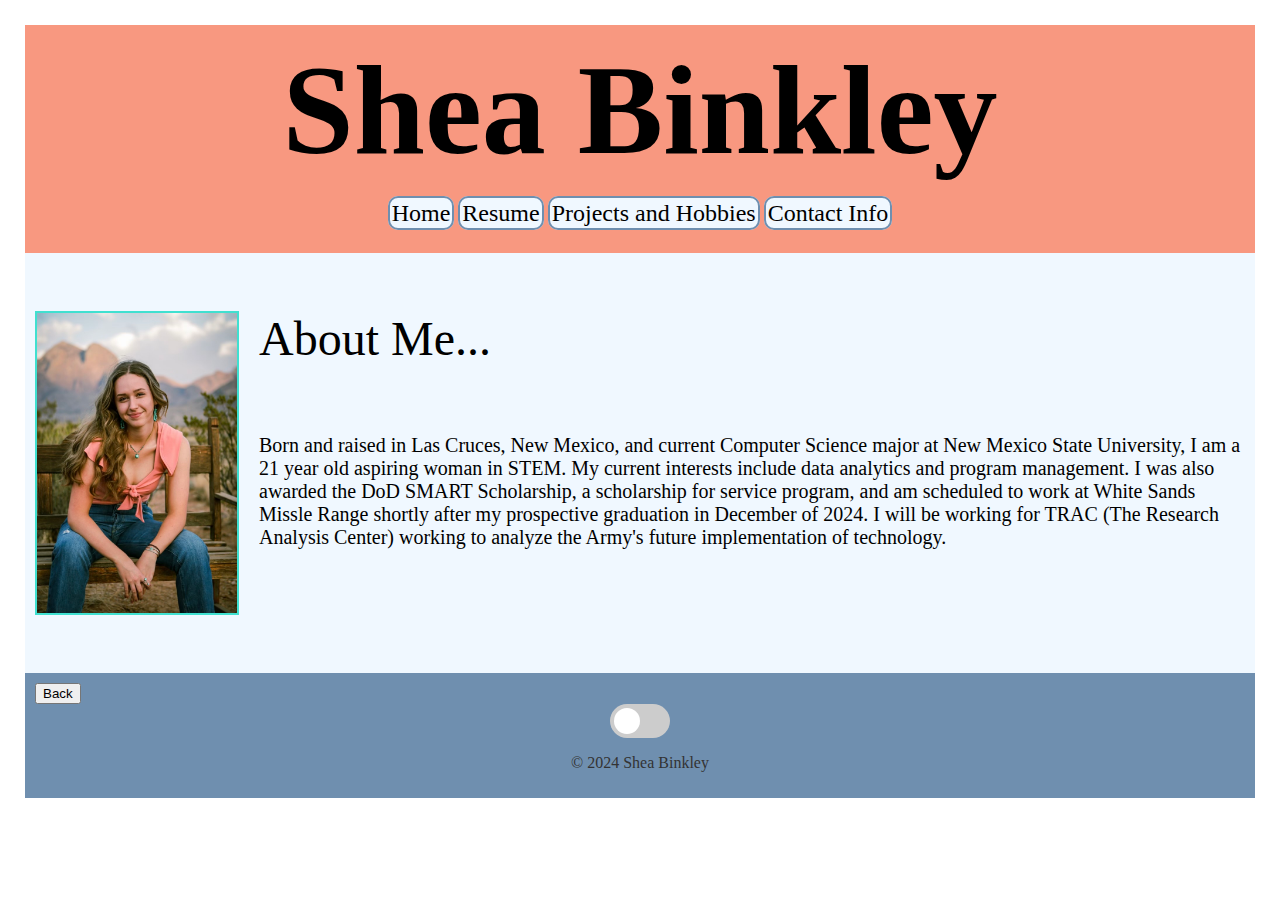
<file: index.html>
<!-- index.html -->
<!DOCTYPE html>
<html lang="en">
<head>
    <meta charset="UTF-8">
    <meta name="viewport" content="width=device-width, initial-scale=1.0">
    <title>Shea Binkley - Personal Website</title>
    <link rel="stylesheet" href="styles.css">
</head>


<body class="home">
    <header>
        <!-- Name -->
        <h1 style="font-size:10vw">Shea Binkley</h1>
        <nav>
            <ul>
                <!-- Tab links -->
                <div class="tab">
                    <li><a href="index.html">Home</a></li>
                    <li><a href="resume.html">Resume</a></li>
                    <li><a href="proj_hobs.html">Projects and Hobbies</a></li>
                    <li><a href="contact.html">Contact Info</a></li>
                </div>
            </ul>
        </nav>
    </header>
    <main>
        <!-- Bio and Image -->
        <section class="landing">
            
            <img src="files_images/bio.jpg" alt="My Picture">
            <div class="bio-header">
                <p>About Me...</p>
            </div>
            <div class="bio">
                <p> Born and raised in Las Cruces, New Mexico, and current Computer Science major at New Mexico State University, I am a 21 year old aspiring woman in STEM. 
                    My current interests include data analytics and program management. 
                    I was also awarded the DoD SMART Scholarship, a scholarship for service program, and am scheduled to work at White Sands Missle Range shortly after my prospective 
                    graduation in December of 2024. I will be working for TRAC (The Research Analysis Center) working to analyze the Army's future implementation of technology. 
                </p>
            </div>
        </section>
    </main>
    <footer>
        <!--back button--> 
        <form style="text-align: left;">
            <input type="button" value="Back" onclick="goBack()">
        </form>
        <script>
            function goBack(){
                window.history.back();
            }
        </script>


        <!-- Dark/Light mode button -->
        <label class="switch">
            <input type="checkbox">
            <span class="slider round"></span>
        </label>
        

        <!-- Copyright -->
        <p>&copy; 2024 Shea Binkley</p>
    </footer>
    <script src="script.js"></script>

</body>
</html>
</file>
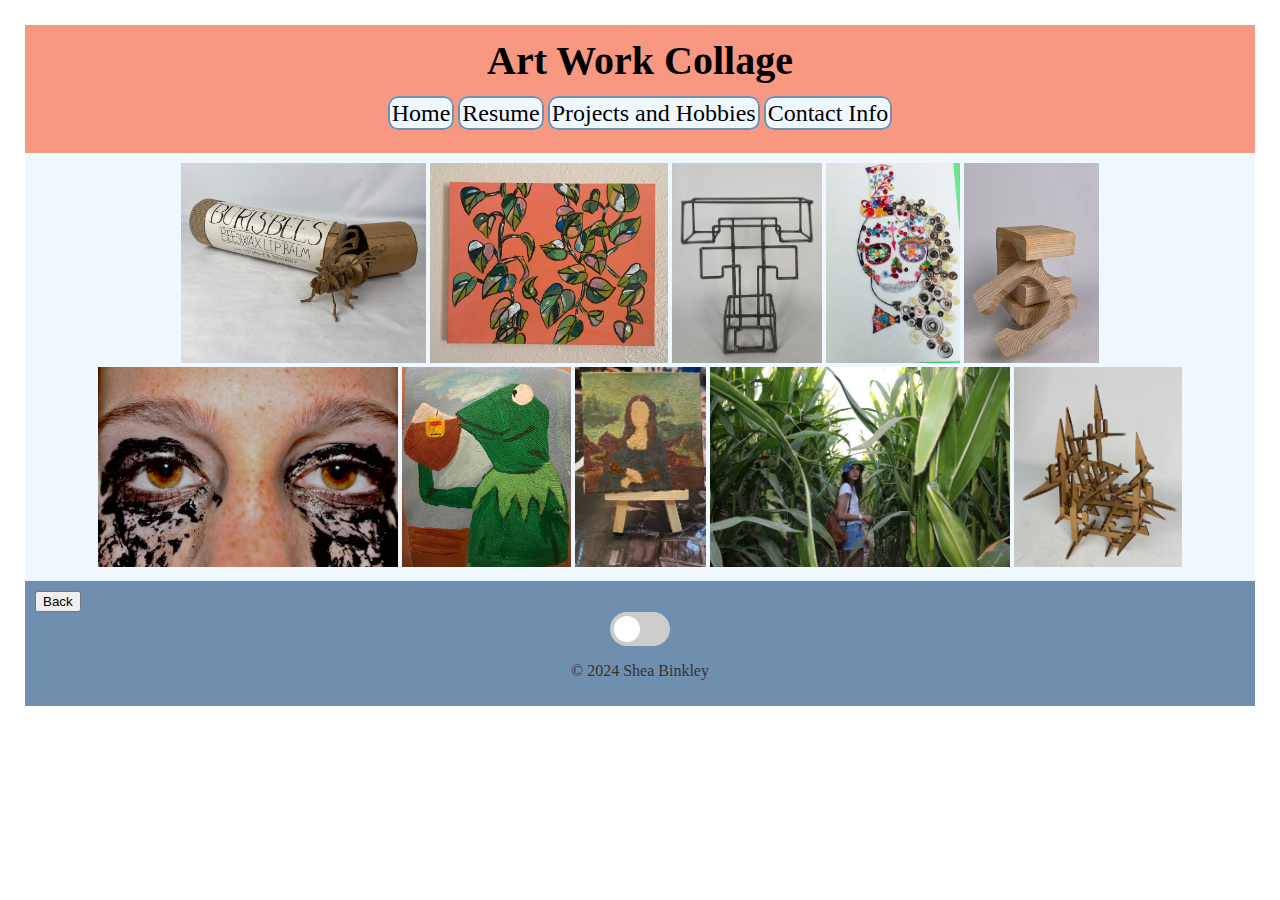
<file: art.html>
<!DOCTYPE html>
<html lang="en">
<head>
    <meta charset="UTF-8">
    <meta name="viewport" content="width=device-width, initial-scale=1.0">
    <title>Art Hobby - Shea Binkley</title>
    <link rel="stylesheet" href="styles.css">
</head>
    <body class="art"> 
        <header>
            <h1 style="font-size: 250%;">Art Work Collage</h1>
            <nav>
                <ul>
                    <!-- Tab links -->
                    <div class="tab">
                        <li><a href="index.html">Home</a></li>
                        <li><a href="resume.html">Resume</a></li>
                        <li><a href="proj_hobs.html">Projects and Hobbies</a></li>
                        <li><a href="contact.html">Contact Info</a></li>
                    </div>
                </ul>
            </nav>
            
        </header>
        <main>
            <div class="images" style="text-align: center;">
                <img src="files_images/art/cardboard.jpg" style="height: 200px;">
                <img src="files_images/art/painting.jpg" style="height: 200px;">
                <img src="files_images/art/welding.jpg" style="height: 200px;">
                <img src="files_images/art/quill.jpg" style="height: 200px;">
                <img src="files_images/art/wood.jpg" style="height: 200px;">
                <img src="files_images/art/eyes.jpg" style="height: 200px;">
                <img src="files_images/art/kermit.jpg" style="height: 200px;">
                <img src="files_images/art/mona.jpg" style="height: 200px;">
                <img src="files_images/art/corn.JPG" style="height: 200px;">
                <img src="files_images/art/cactus.jpg" style="height: 200px;">
            </div>
        </main>
    
        <footer>
            <!--back button--> 
            <form style="text-align: left;">
                <input type="button" value="Back" onclick="goBack()">
            </form>
            <script>
                function goBack(){
                    window.history.back();
                }
            </script>
            
            <!-- Dark/Light mode button -->
            <label class="switch">
                <input type="checkbox">
                <span class="slider round"></span>
            </label>
            <!-- Copyright -->
        <p>&copy; 2024 Shea Binkley</p>
        </footer>
    <script src="script.js"></script>
    </body>
</html>
</file>
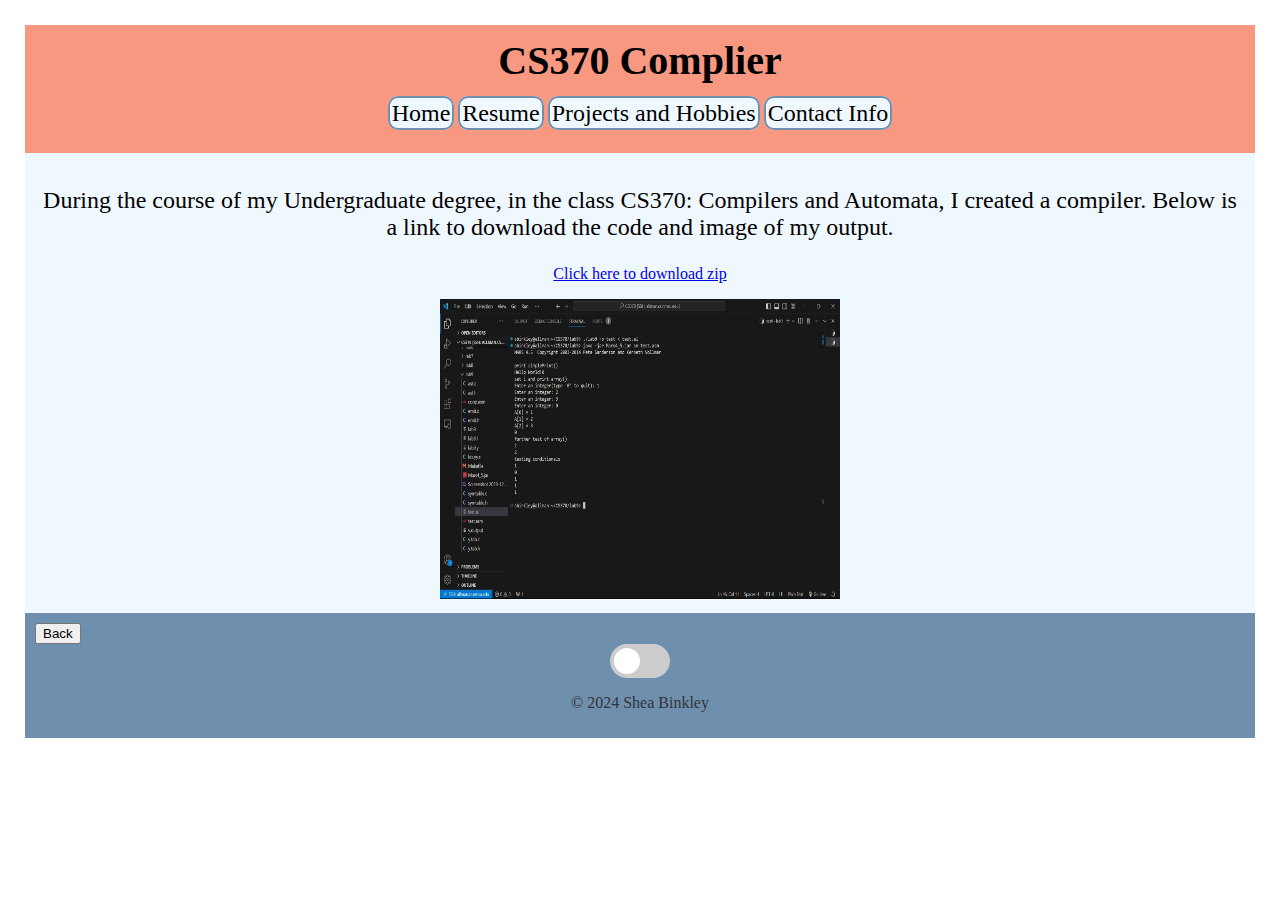
<file: compiler.html>
<!DOCTYPE html>
<html lang="en">
<head>
    <meta charset="UTF-8">
    <meta name="viewport" content="width=device-width, initial-scale=1.0">
    <title>Compiler Project - Shea Binkley</title>
    <link rel="stylesheet" href="styles.css">
</head>
    <body class="compiler"> 
        <header>
            <h1 style="font-size: 250%;">CS370 Complier</h1>
            <nav>
                <ul>
                    <!-- Tab links -->
                    <div class="tab">
                        <li><a href="index.html">Home</a></li>
                        <li><a href="resume.html">Resume</a></li>
                        <li><a href="proj_hobs.html">Projects and Hobbies</a></li>
                        <li><a href="contact.html">Contact Info</a></li>
                    </div>
                </ul>
            </nav>
            
        </header>
        <main style="text-align: center;">
            <p style="font-size: 150%;">During the course of my Undergraduate degree, in the class CS370: Compilers and Automata, I created a compiler. Below is a link to download the code and image of my output.</p>
            <a href="files_images/lab9.zip">Click here to download zip</a>
            <p></p>
            <img src="files_images/lab9output.jpg" style="height: 300px; text-align: center; width: 400px;">
            
        </main>
    
        <footer>
            <!--back button--> 
            <form style="text-align: left;">
                <input type="button" value="Back" onclick="goBack()">
            </form>
            <script>
                function goBack(){
                    window.history.back();
                }
            </script>
            
            <!-- Dark/Light mode button -->
            <label class="switch">
                <input type="checkbox">
                <span class="slider round"></span>
            </label>
            <!-- Copyright -->
        <p>&copy; 2024 Shea Binkley</p>
        </footer>
    <script src="script.js"></script>
    </body>
</html>
</file>
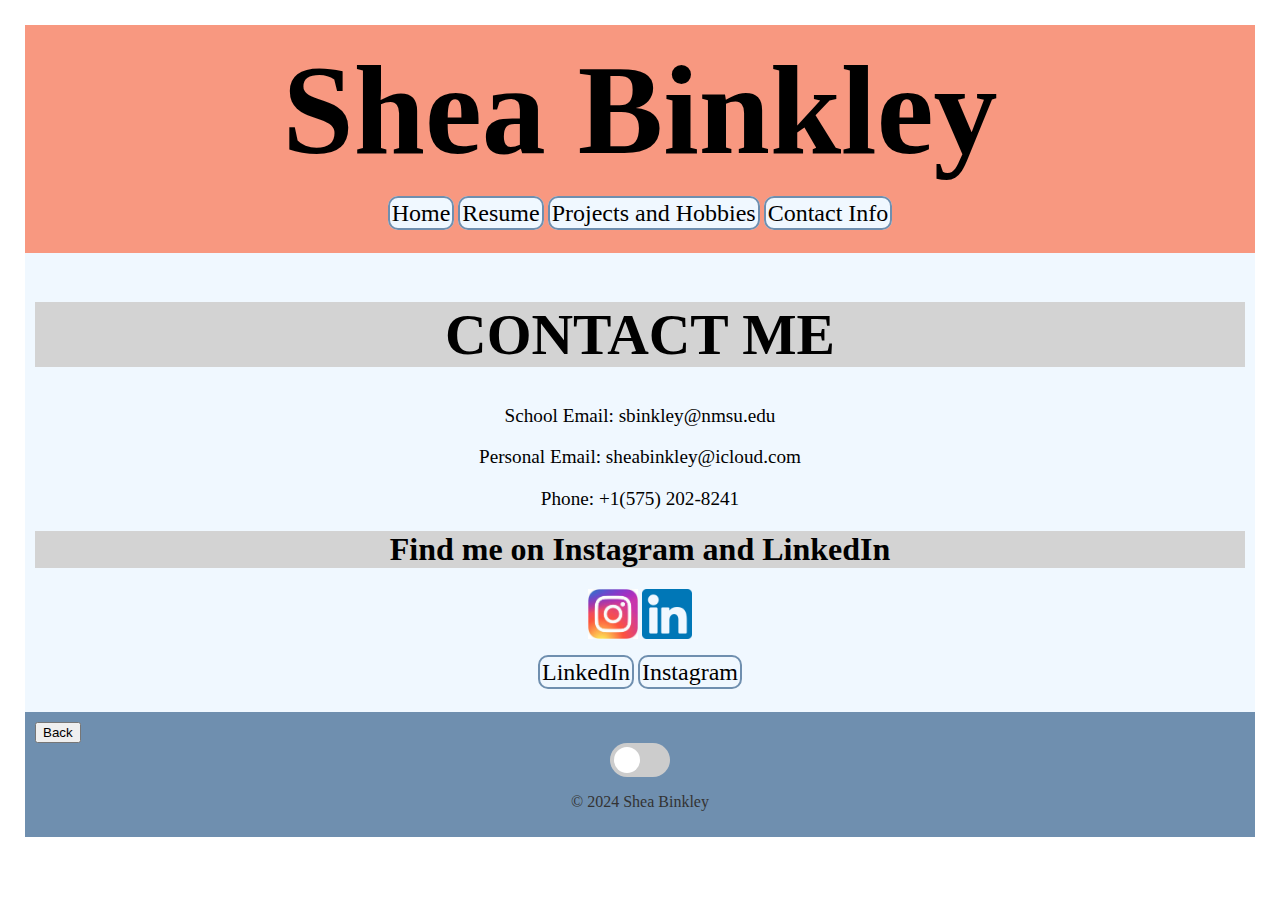
<file: contact.html>
<!-- contact.html -->
<!DOCTYPE html>
<html lang="en">
<head>
    <meta charset="UTF-8">
    <meta name="viewport" content="width=device-width, initial-scale=1.0">
    <title>Contact - Shea Binkley</title>
    <link rel="stylesheet" href="styles.css">
</head>
<body>
    <header>
        <h1 style="font-size:10vw">Shea Binkley</h1>
        <nav>
            <ul>
                <!-- Tab links -->
                <div class="tab">
                    <li><a href="index.html">Home</a></li>
                    <li><a href="resume.html">Resume</a></li>
                    <li><a href="proj_hobs.html">Projects and Hobbies</a></li>
                    <li><a href="contact.html">Contact Info</a></li>
                </div>
            </ul>
        </nav>
    </header>
    <main>
        <section class="contact">
            <h1 style="background-color: lightgray; font-size: 300%;">CONTACT ME</h1>
            <p>School Email: sbinkley@nmsu.edu</p>
            <p>Personal Email: sheabinkley@icloud.com</p>
            <p>Phone: +1(575) 202-8241</p>
        </section>
        <section style="text-align: center;">
            <h1 style="background-color: lightgray;">Find me on Instagram and LinkedIn</h1>
            <img src="files_images/insta.jpg" style="height: 50px;">
            <img src="files_images/linkedin.png" style="height: 50px;">
            <nav>
                <ul>
                    <li><a href="https://www.linkedin.com/in/shea-binkley-b1a577250?utm_source=share&utm_campaign=share_via&utm_content=profile&utm_medium=ios_app">LinkedIn</a></li>
                    <li><a href="https://www.instagram.com/shea._.ann?igsh=MTRieHRyZXhqMWh2cg%3D%3D&utm_source=qr">Instagram</a></li>
                </ul>
            </nav>
        </section>
    </main>
    <footer>
        <!--back button--> 
        <form style="text-align: left;">
            <input type="button" value="Back" onclick="goBack()">
        </form>
        <script>
            function goBack(){
                window.history.back();
            }
        </script>
        
        <!-- Dark/Light mode button -->
        <label class="switch">
            <input type="checkbox">
            <span class="slider round"></span>
        </label>

        <!-- Copyright -->
        <p>&copy; 2024 Shea Binkley</p>
    </footer>
    <script src="script.js"></script>
</body>
</html>
</file>
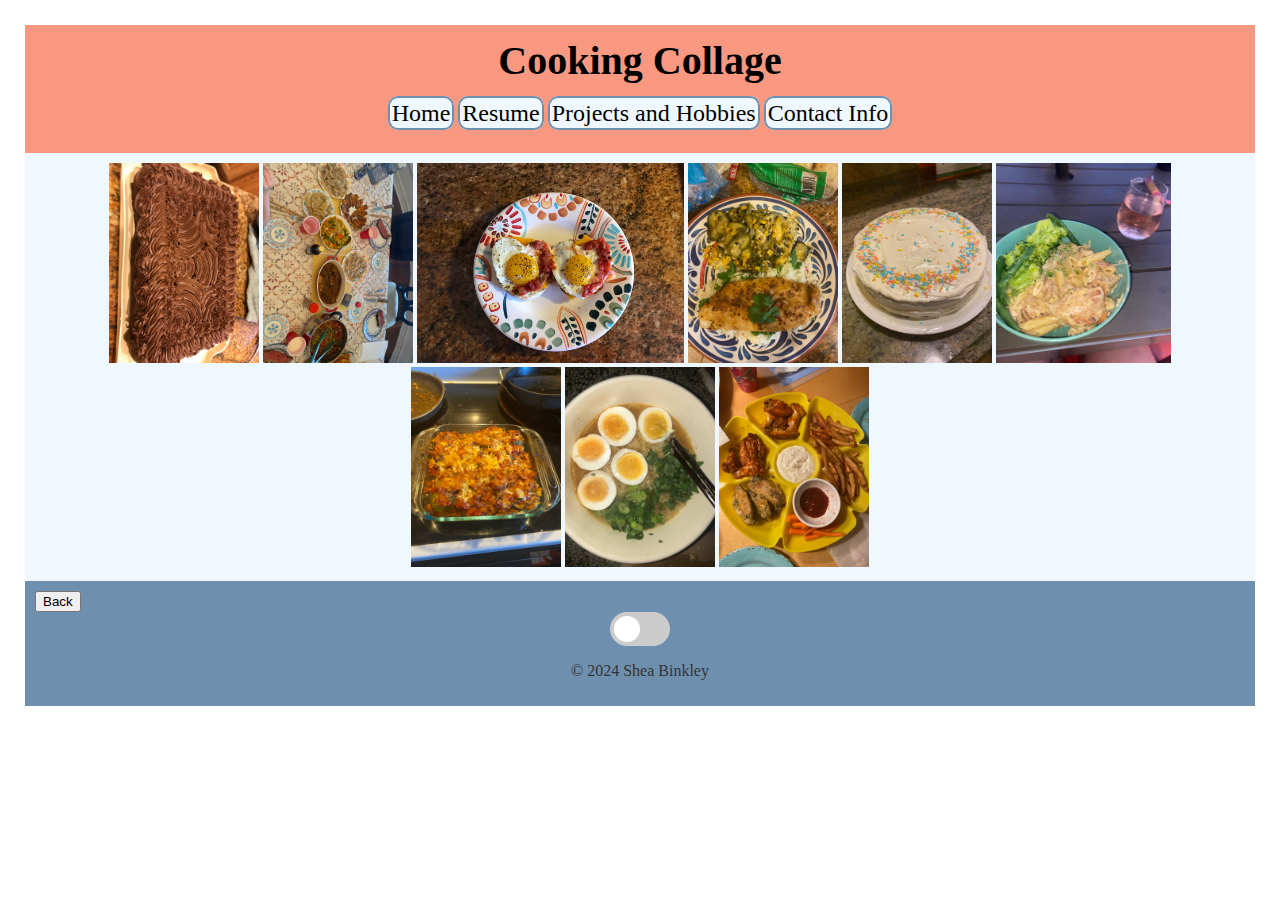
<file: cook.html>
<!DOCTYPE html>
<html lang="en">
<head>
    <meta charset="UTF-8">
    <meta name="viewport" content="width=device-width, initial-scale=1.0">
    <title>Cooking - Shea Binkley</title>
    <link rel="stylesheet" href="styles.css">
</head>
    <body class="cooking"> 
        <header>
            <h1 style="font-size: 250%;">Cooking Collage</h1>
            <nav>
                <ul>
                    <!-- Tab links -->
                    <div class="tab">
                        <li><a href="index.html">Home</a></li>
                        <li><a href="resume.html">Resume</a></li>
                        <li><a href="proj_hobs.html">Projects and Hobbies</a></li>
                        <li><a href="contact.html">Contact Info</a></li>
                    </div>
                </ul>
            </nav>
            
        </header>
        <main>
            <div class="images" style="text-align: center;">
                <img src="files_images/cooking/choc.jpg" style="height: 200px;">
                <img src="files_images/cooking/din.jpg" style="height: 200px;">
                <img src="files_images/cooking/eggs.JPEG" style="height: 200px;">
                <img src="files_images/cooking/fish.jpg" style="height: 200px;">
                <img src="files_images/cooking/cake.jpg" style="height: 200px;">
                <img src="files_images/cooking/pasta.jpg" style="height: 200px;">
                <img src="files_images/cooking/pepper.jpg" style="height: 200px;">
                <img src="files_images/cooking/ramen.jpg" style="height: 200px;">
                <img src="files_images/cooking/wings.jpg" style="height: 200px;">

            </div>
            
        </main>
    
        <footer>
            <!--back button--> 
            <form style="text-align: left;">
                <input type="button" value="Back" onclick="goBack()">
            </form>
            <script>
                function goBack(){
                    window.history.back();
                }
            </script>
            
            <!-- Dark/Light mode button -->
            <label class="switch">
                <input type="checkbox">
                <span class="slider round"></span>
            </label>
            <!-- Copyright -->
        <p>&copy; 2024 Shea Binkley</p>
        </footer>
    <script src="script.js"></script>
    </body>
</html>
</file>
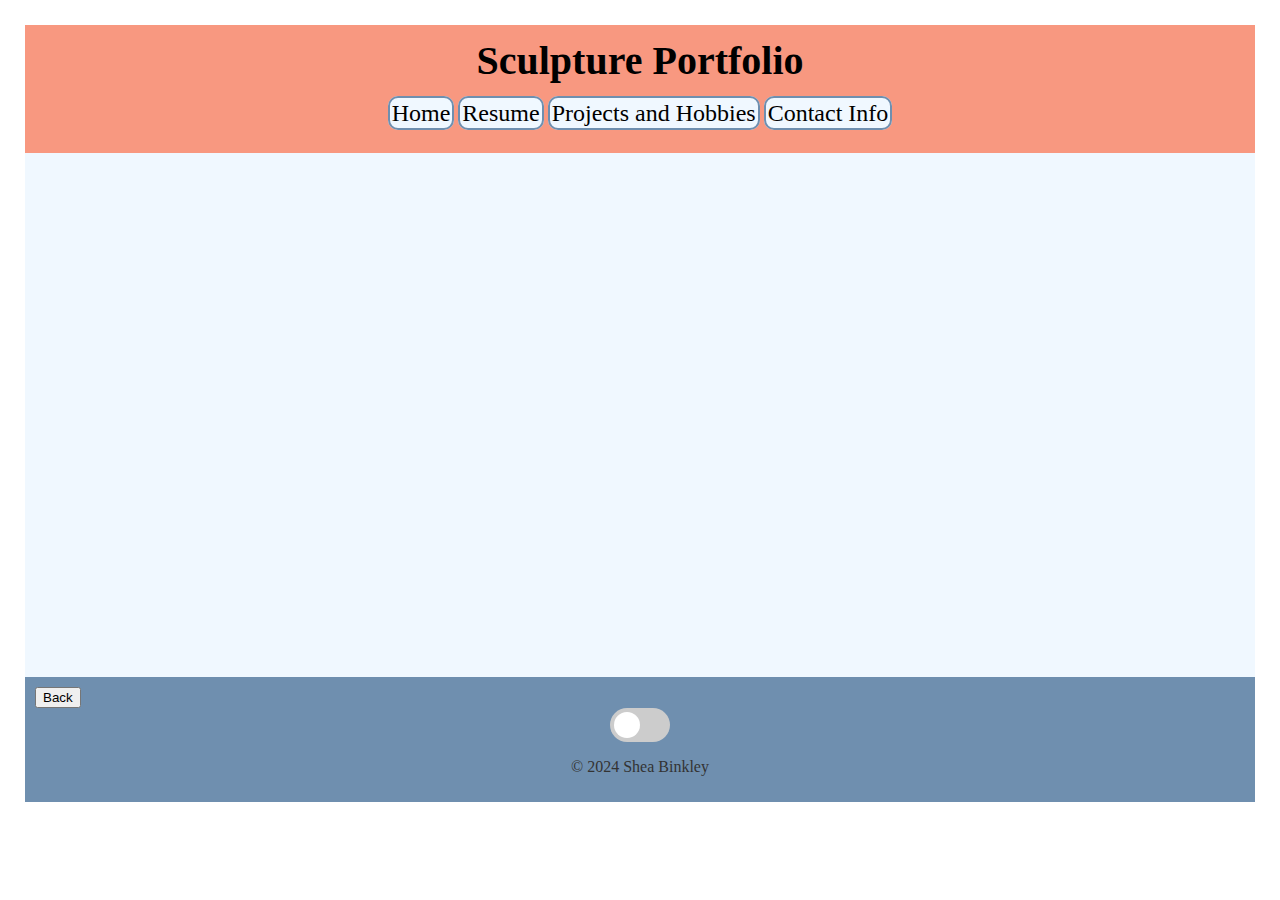
<file: portfolio.html>
<!DOCTYPE html>
<html lang="en">
<head>
    <meta charset="UTF-8">
    <meta name="viewport" content="width=device-width, initial-scale=1.0">
    <title> Art Portfolio - Shea Binkley</title>
    <link rel="stylesheet" href="styles.css">
</head>
    <body class="portfolio"> 
        <header>
            <h1 style="font-size: 250%;">Sculpture Portfolio</h1>
            <nav>
                <ul>
                    <!-- Tab links -->
                    <div class="tab">
                        <li><a href="index.html">Home</a></li>
                        <li><a href="resume.html">Resume</a></li>
                        <li><a href="proj_hobs.html">Projects and Hobbies</a></li>
                        <li><a href="contact.html">Contact Info</a></li>
                    </div>
                </ul>
            </nav>
        </header>
        <main>
            <section class="portfolio">
                <iframe src="files_images/SheaBinkley_ARTS2839_FinalPortfolio.pdf" width="100%" height="500" style="border:none;" title ="Resume"></iframe>
            </section>
        </main>
    
        <footer>
            <!--back button--> 
            <form style="text-align: left;">
                <input type="button" value="Back" onclick="goBack()">
            </form>
            <script>
                function goBack(){
                    window.history.back();
                }
            </script>
            
            <!-- Dark/Light mode button -->
            <label class="switch">
                <input type="checkbox">
                <span class="slider round"></span>
            </label>
            <!-- Copyright -->
        <p>&copy; 2024 Shea Binkley</p>
        </footer>
    <script src="script.js"></script>
    </body>
</html>
</file>
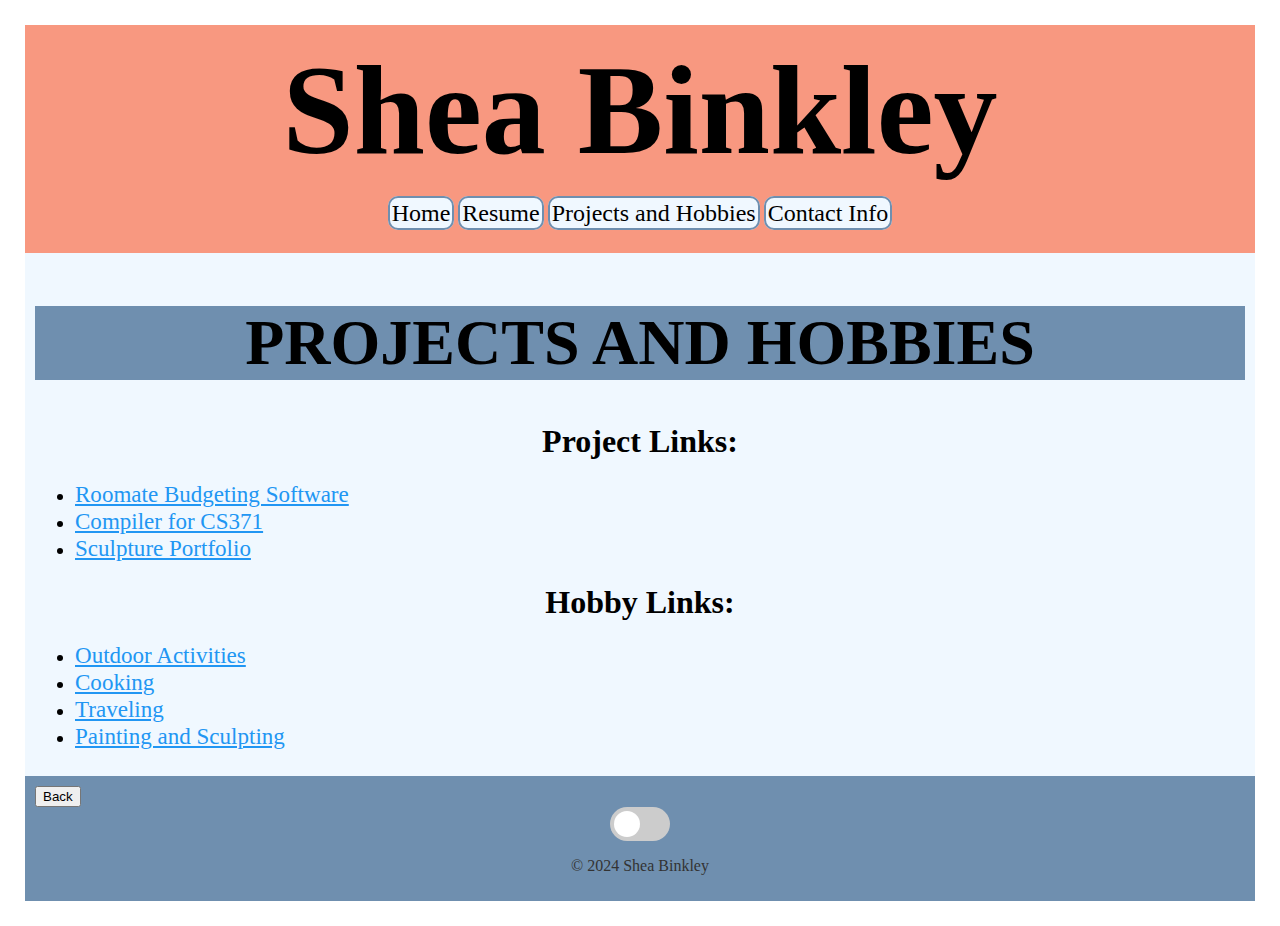
<file: proj_hobs.html>
<!-- proj_hobs.html -->
<!DOCTYPE html>
<html lang="en">
<head>
    <meta charset="UTF-8">
    <meta name="viewport" content="width=device-width, initial-scale=1.0">
    <title>Projects and Hobbies- Shea Binkley</title>
    <link rel="stylesheet" href="styles.css">
</head>
<body class="projhobs">
    <header>
        <h1 style="font-size:10vw">Shea Binkley</h1>
        <nav>
            <ul>
                <!-- Tab links -->
                <div class="tab">
                    <li><a href="index.html">Home</a></li>
                    <li><a href="resume.html">Resume</a></li>
                    <li><a href="proj_hobs.html">Projects and Hobbies</a></li>
                    <li><a href="contact.html">Contact Info</a></li>
                </div>
            </ul>
        </nav>
    </header>
    <main>
        <h1 style="background-color: #6F8FAF; color: black; font-size: 400%; text-align: center;">PROJECTS AND HOBBIES</u></h1>
        
        <div class="Projects">
            <h1 style="text-align: center;"> Project Links: </h1>
                <ul style="text-align: left;">
                    <li><a href="roomies.html">Roomate Budgeting Software</a></li>
                    <li><a href="compiler.html">Compiler for CS371</a></li>
                    <li><a href="portfolio.html">Sculpture Portfolio</a></li>
                </ul>
        </div>

        <div class="Hobbies" >
            <h1 style="text-align: center;">Hobby Links:</h1>
                <ul style="text-align: left;">
                    <li><a href="outdoor.html">Outdoor Activities</a></li>
                    <li><a href="cook.html">Cooking</a></li>
                    <li><a href="travel.html">Traveling</a></li>
                    <li><a href="art.html">Painting and Sculpting</a></li>

                </ul>
        </div>
    </main>
    <footer>
        <!--back button--> 
        <form style="text-align: left;">
            <input type="button" value="Back" onclick="goBack()">
        </form>
        <script>
            function goBack(){
                window.history.back();
            }
        </script>
        
        <!-- Dark/Light mode button -->
        <label class="switch">
            <input type="checkbox">
            <span class="slider round"></span>
        </label>

        <!-- Copyright -->
        <p>&copy; 2024 Shea Binkley</p>
    </footer>
    <script src="script.js"></script>
</body>
</html>
</file>
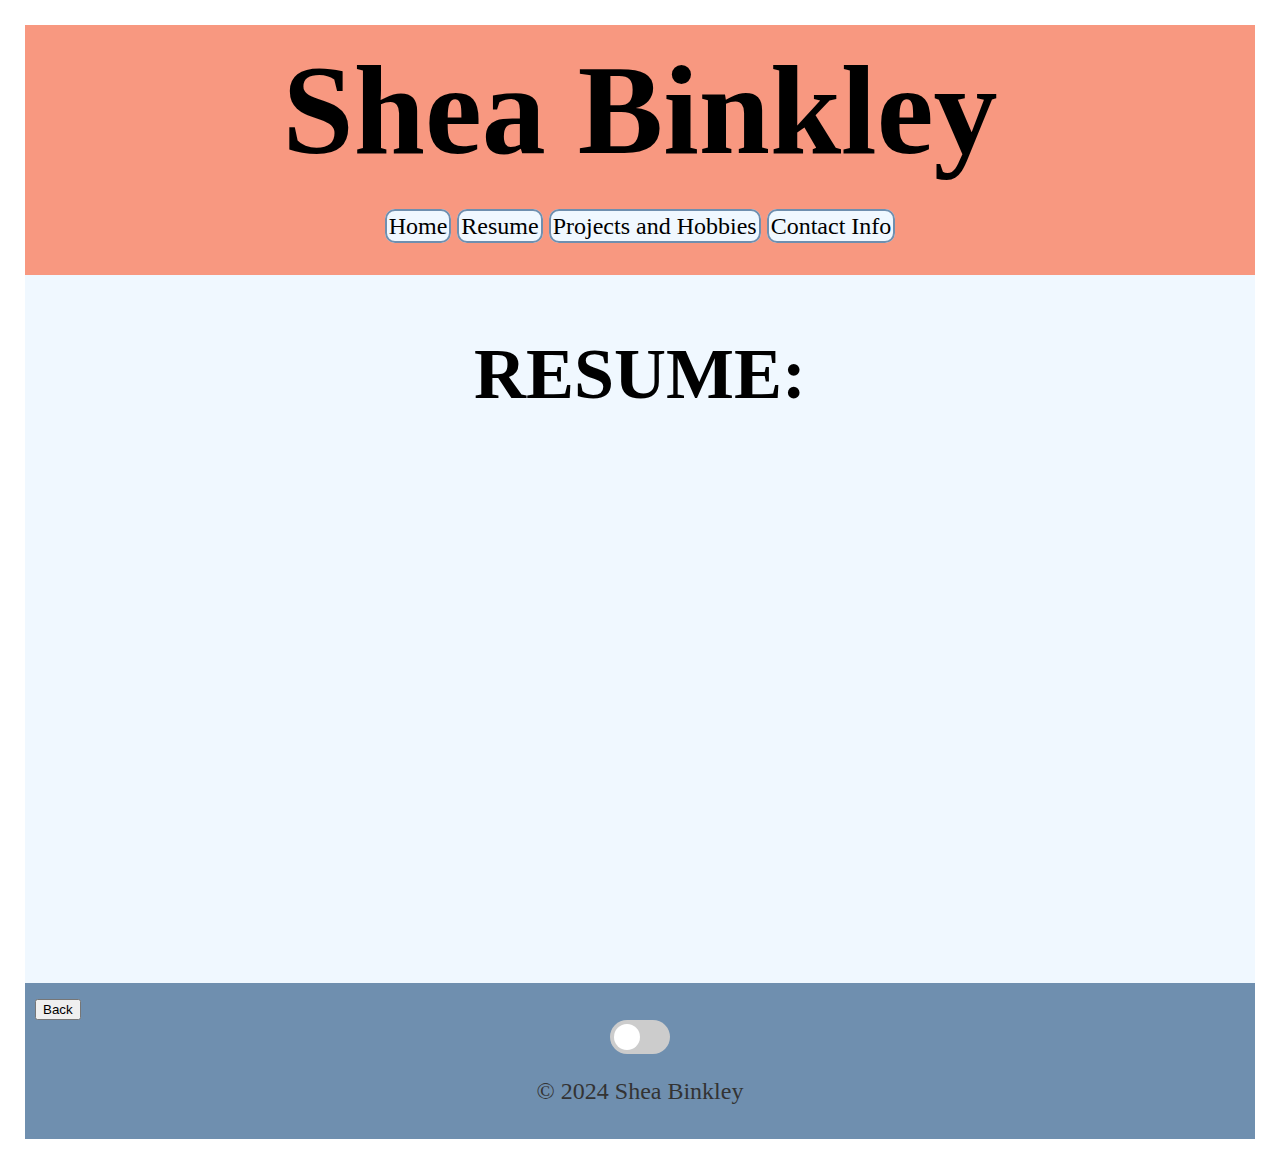
<file: resume.html>
<!DOCTYPE html>
<html lang="en">
<head>
    <meta charset="UTF-8">
    <meta name="viewport" content="width=device-width, initial-scale=1.0">
    <title>Resume - Shea Binkley</title>
    <link rel="stylesheet" href="styles.css">
</head>
    <body class="resume"> 
        <header>
            <h1 style="font-size:10vw">Shea Binkley</h1>
            <nav>
                <ul>
                    <!-- Tab links -->
                    <div class="tab">
                        <li><a href="index.html">Home</a></li>
                        <li><a href="resume.html">Resume</a></li>
                        <li><a href="proj_hobs.html">Projects and Hobbies</a></li>
                        <li><a href="contact.html">Contact Info</a></li>
                    </div>
                </ul>
            </nav>
        </header>
        <main>
            <h1 style="font-size: 300%;">RESUME:</h1>
            <section class="resume">
                <iframe src="files_images/shearesume.pdf" width="100%" height="500" style="border:none;" title ="Resume"></iframe>
            </section>
        </main>
    
        <footer>
            <!--back button--> 
            <form style="text-align: left;">
                <input type="button" value="Back" onclick="goBack()">
            </form>
            <script>
                function goBack(){
                    window.history.back();
                }
            </script>
            
            <!-- Dark/Light mode button -->
            <label class="switch">
                <input type="checkbox">
                <span class="slider round"></span>
            </label>
            <!-- Copyright -->
        <p>&copy; 2024 Shea Binkley</p>
        </footer>
    <script src="script.js"></script>
    </body>
</html>
</file>
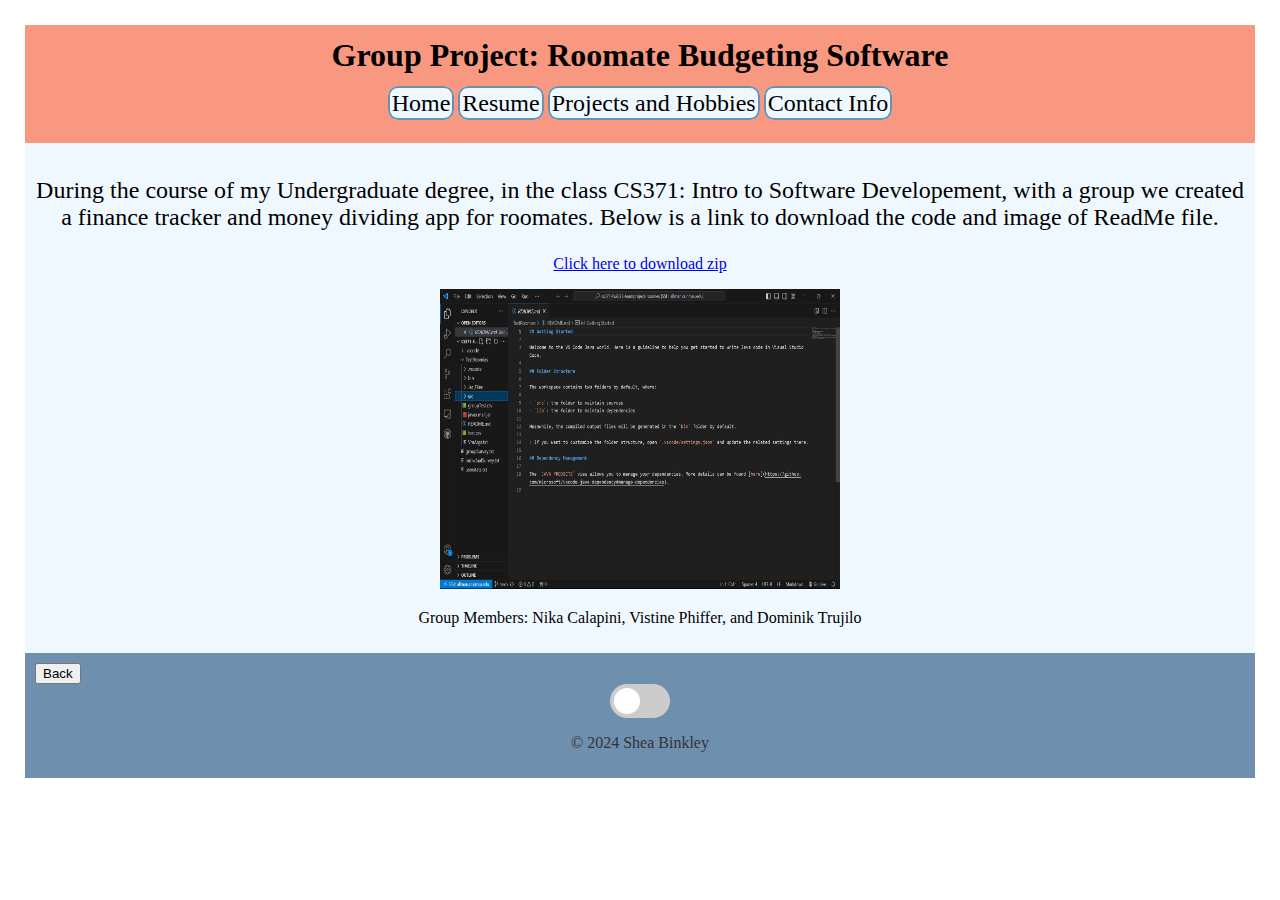
<file: roomies.html>
<!DOCTYPE html>
<html lang="en">
<head>
    <meta charset="UTF-8">
    <meta name="viewport" content="width=device-width, initial-scale=1.0">
    <title>Roomies Project - Shea Binkley</title>
    <link rel="stylesheet" href="styles.css">
</head>
    <body class="roomies"> 
        <header>
            <h1 style="font-size: 200%;">Group Project: Roomate Budgeting Software</h1>
            <nav>
                <ul>
                    <!-- Tab links -->
                    <div class="tab">
                        <li><a href="index.html">Home</a></li>
                        <li><a href="resume.html">Resume</a></li>
                        <li><a href="proj_hobs.html">Projects and Hobbies</a></li>
                        <li><a href="contact.html">Contact Info</a></li>
                    </div>
                </ul>
            </nav> 
        </header>
        <main style="text-align: center;">
            <p style="font-size: 150%;">During the course of my Undergraduate degree, in the class CS371: Intro to Software Developement, with a group we created a finance tracker and money dividing app for roomates. Below is a link to download the code and image of ReadMe file.</p>
            <a href="files_images/cs371.zip">Click here to download zip</a>
            <p></p>
            <img src="files_images/cs371image.jpg" style="height: 300px; text-align: center; width: 400px;">
            <p>Group Members: Nika Calapini, Vistine Phiffer, and Dominik Trujilo</p>
        </main>
    
        <footer>
            <!--back button--> 
            <form style="text-align: left;">
                <input type="button" value="Back" onclick="goBack()">
            </form>
            <script>
                function goBack(){
                    window.history.back();
                }
            </script>
            
            <!-- Dark/Light mode button -->
            <label class="switch">
                <input type="checkbox">
                <span class="slider round"></span>
            </label>
            <!-- Copyright -->
        <p>&copy; 2024 Shea Binkley</p>
        </footer>
    <script src="script.js"></script>
    </body>
</html>
</file>
<file: styles.css>
/* every thing */
body {
    font-family: 'Times New Roman', Times, serif;
    margin: 0;
    padding: 25px;
    background-color: white;
    color: black;
}

/* dark mode toggle switch*/
body.dark{
    background-color: black;
}

.switch {
    position: relative;
    display: inline-block;
    width: 60px;
    height: 34px;
}
  /* Hide default HTML checkbox */
.switch input {
    opacity: 0;
    width: 0;
    height: 0;
}
  /* The slider */
.slider {
    position: absolute;
    cursor: pointer;
    top: 0;
    left: 0;
    right: 0;
    bottom: 0;
    background-color: #ccc;
    -webkit-transition: .4s;
    transition: .4s;
}
.slider:before {
    position: absolute;
    content: "";
    height: 26px;
    width: 26px;
    left: 4px;
    bottom: 4px;
    background-color: white;
    -webkit-transition: .4s;
    transition: .4s;
}
input:checked + .slider {
    background-color: #2196F3;
} 
input:focus + .slider {
    box-shadow: 0 0 1px #2196F3;
} 
input:checked + .slider:before {
    -webkit-transform: translateX(26px);
    -ms-transform: translateX(26px);
    transform: translateX(26px);
}
  /* Rounded slider */
.slider.round {
    border-radius: 34px;
}
.slider.round:before {
    border-radius: 50%;
}
/* dark mode toggle switch end */

/* home */
header {
    color: black;
    padding: 10px;
    background-color: #F89880;
}

header .landing{
    text-align: left;
    color:#333;
}

header h1 {
    text-align: center;
    font-family: 'Times New Roman', Times, serif;
    margin: 2px;
}

/* tabs on home */
nav ul {
    text-align: center;
    list-style-type: none;
    padding: 0;

}
nav ul li {
    display: inline;
    margin-right: 0px;
    
}
nav ul li a {
    color:black;
    text-decoration: none;
    font-size:x-large;
    overflow: hidden;
    background-color: aliceblue;
    border: 2px solid #6F8FAF;
    padding: 2px;
    border-radius: 10px;
}
nav ul li a:hover{
    background-color: rgb(186, 183, 183);
}
/* end tabs home */


main {
    background-color: aliceblue;
    min-height: 400px;
    padding: 10px;
    
}

footer {
    background-color: #6F8FAF;
    color: #333;
    text-align: center;
    padding: 10px;
}

/*code for home image*/
.landing img {
    width: 200px;
    border: 2px solid #40E0D0;
    float: left; 
    margin-right: 20px;
}

.bio-header{
    font-size:300%;
}
/* bio */
.bio {
    font-size: 125%;
    overflow: hidden;
}
/* home end */

/* contact.html page */
.contact {
    text-align: center;
    font-size: larger;
}

/* project and hobbies page */
ul li{
    font-size: 120%;
}
ul li a{
    color:#2196F3;
    font-size: 120%;
}

/* resume.html page */
.resume {
    text-align: center;
    font-size: 150%;
}









/* Media Queries */
@media (max-width: 768px) {
    header {
        padding: 10px;
    }

    header h1 {
        font-size: 24px;
    }

    nav ul li {
        display: block;
        margin: 10px;
    }

    
}
</file>
